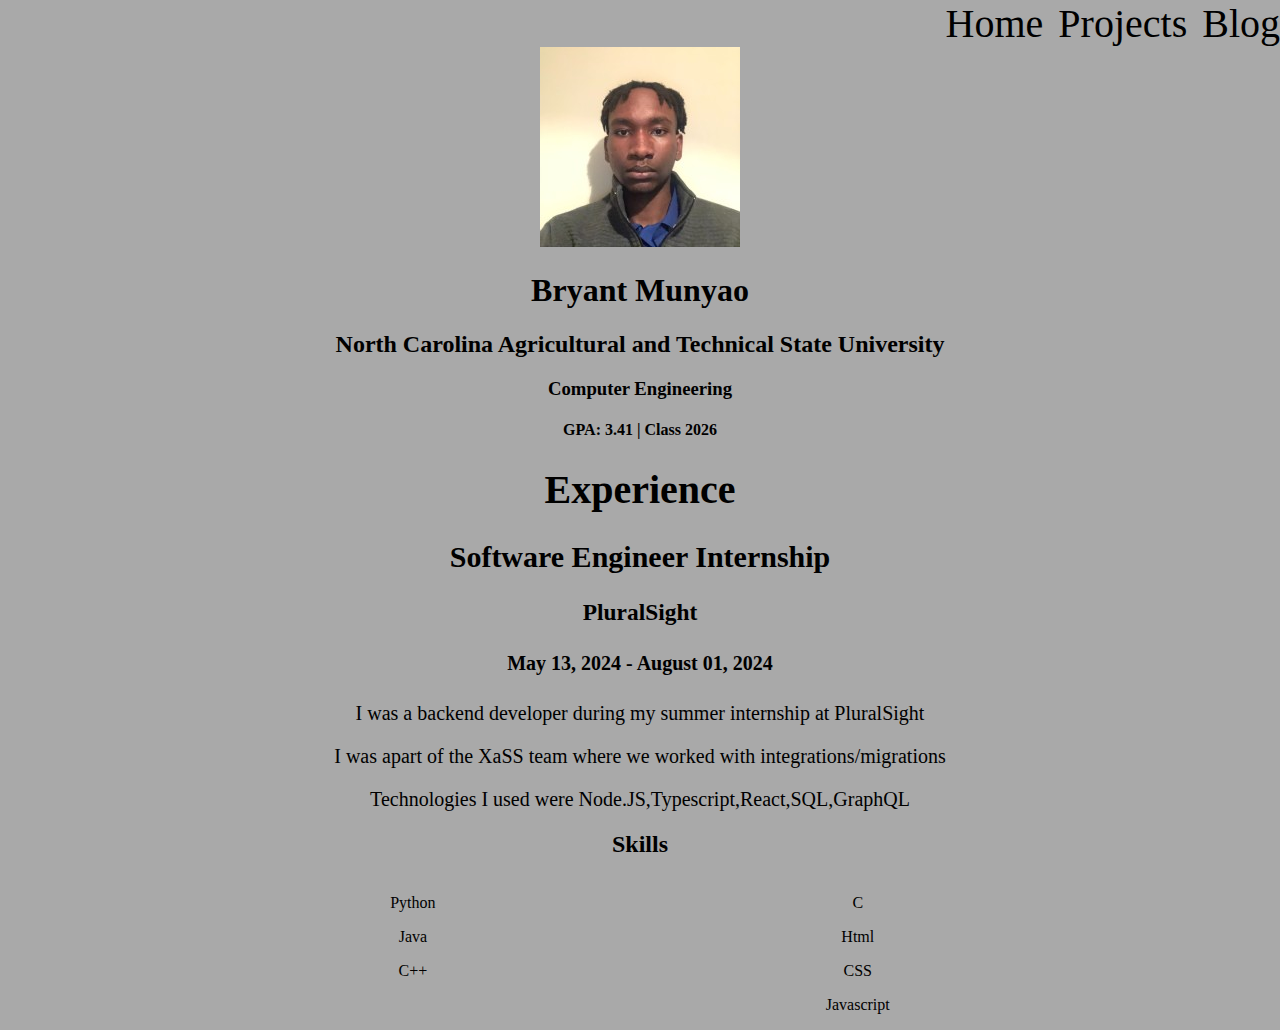
<file: index.html>
<!DOCTYPE html>
<head>
    <title>Bryant Munyao</title>
    <link rel = "stylesheet" href = "styles.css">
</head>
<body>
    <div class = "navbar">
        <div class = "home"><a href = "index.html" style="text-decoration: none">Home</a></div>
        <div class = "project"><a href = "project.html" style="text-decoration: none">Projects</a></div>
        <div class = "blog"><a href = "blog.html" style="text-decoration: none">Blog</a></div>
    </div>
    <div class = "profile"><img src = "profile_pic.jpeg"></div>
    <div class = "me">
        
        <h1>Bryant Munyao</h1>
        <h2>North Carolina Agricultural and Technical State University</h2>
        <h3>Computer Engineering</h3>
        <h4>GPA: 3.41 | Class 2026</h4>
        
        

    </div>
    <div class = "experience">
        <h1>Experience</h1>
        <h2>Software Engineer Internship</h2>
        <h3>PluralSight</h3>
        <h4>May 13, 2024 - August 01, 2024</h4>
        <p>I was a backend developer during my summer internship at PluralSight</p>
        <p>I was apart of the XaSS team where we worked with integrations/migrations</p>
        <p>Technologies I used were Node.JS,Typescript,React,SQL,GraphQL</p>
    </div>
    <div class = "skills">
        <h2>Skills</h2>
        <div class = "skill-columns">
            
            <div class = "left">
                <p>Python</p> 
                <p>Java</p>
                <p>C++</p>
            </div>
            <div class = "right">
                <p>C</p>
                <p>Html</p> 
                <p>CSS</p>
                <p>Javascript</p>
                
            </div>
        </div>
    </div>

</body>

</html>
</file>
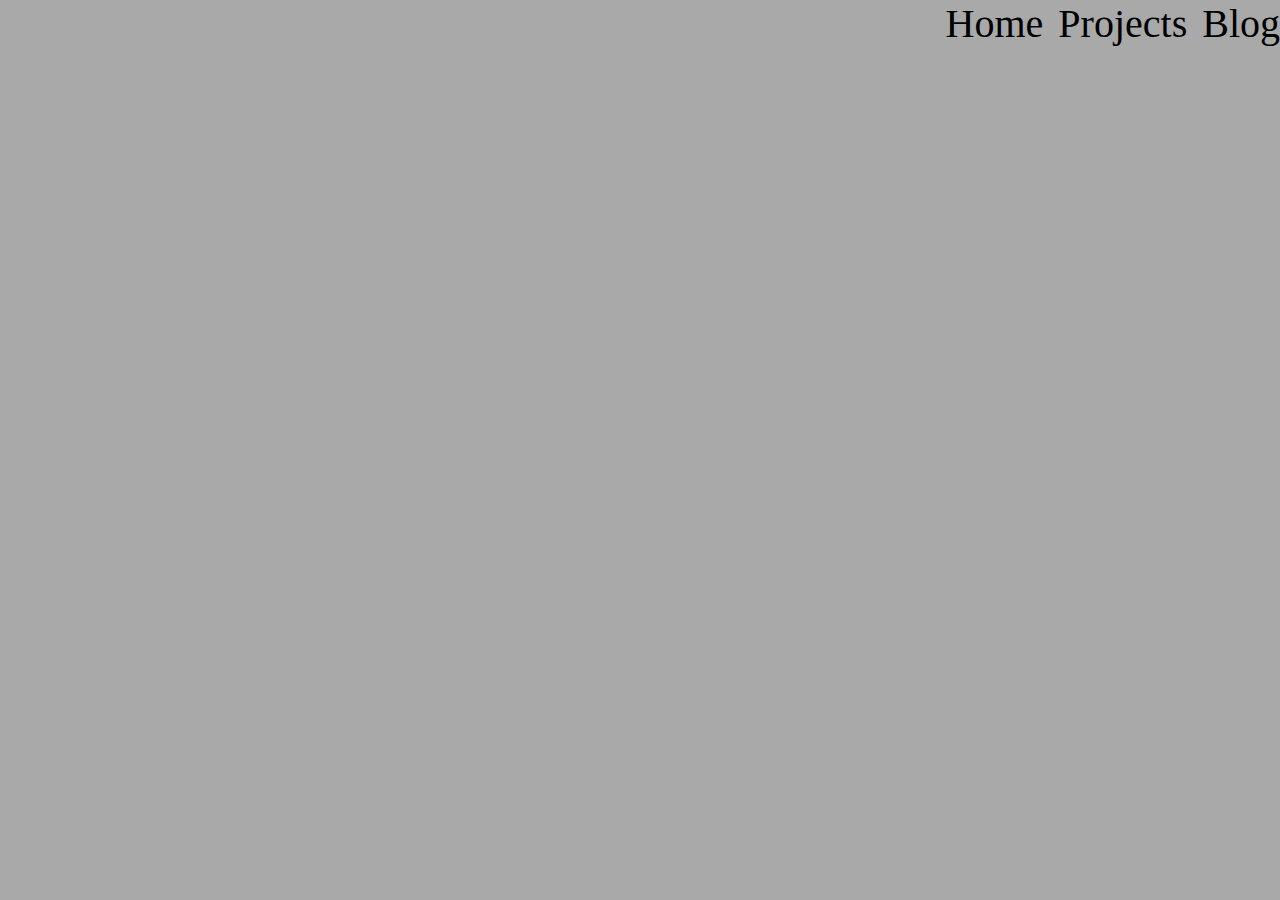
<file: blog.html>
<!DOCTYPE html>
<head>
    <title>Bryant Munyao</title>
    <link rel = "stylesheet" href = "styles.css">
</head>
<body>
    <div class = "navbar">
        <div class = "home"><a href = "index.html" style="text-decoration: none">Home</a></div>
        <div class = "project"><a href = "project.html" style="text-decoration: none">Projects</a></div>
        <div class = "blog"><a href = "blog.html" style="text-decoration: none">Blog</a></div>
    </div>
</body>

</html>
</file>
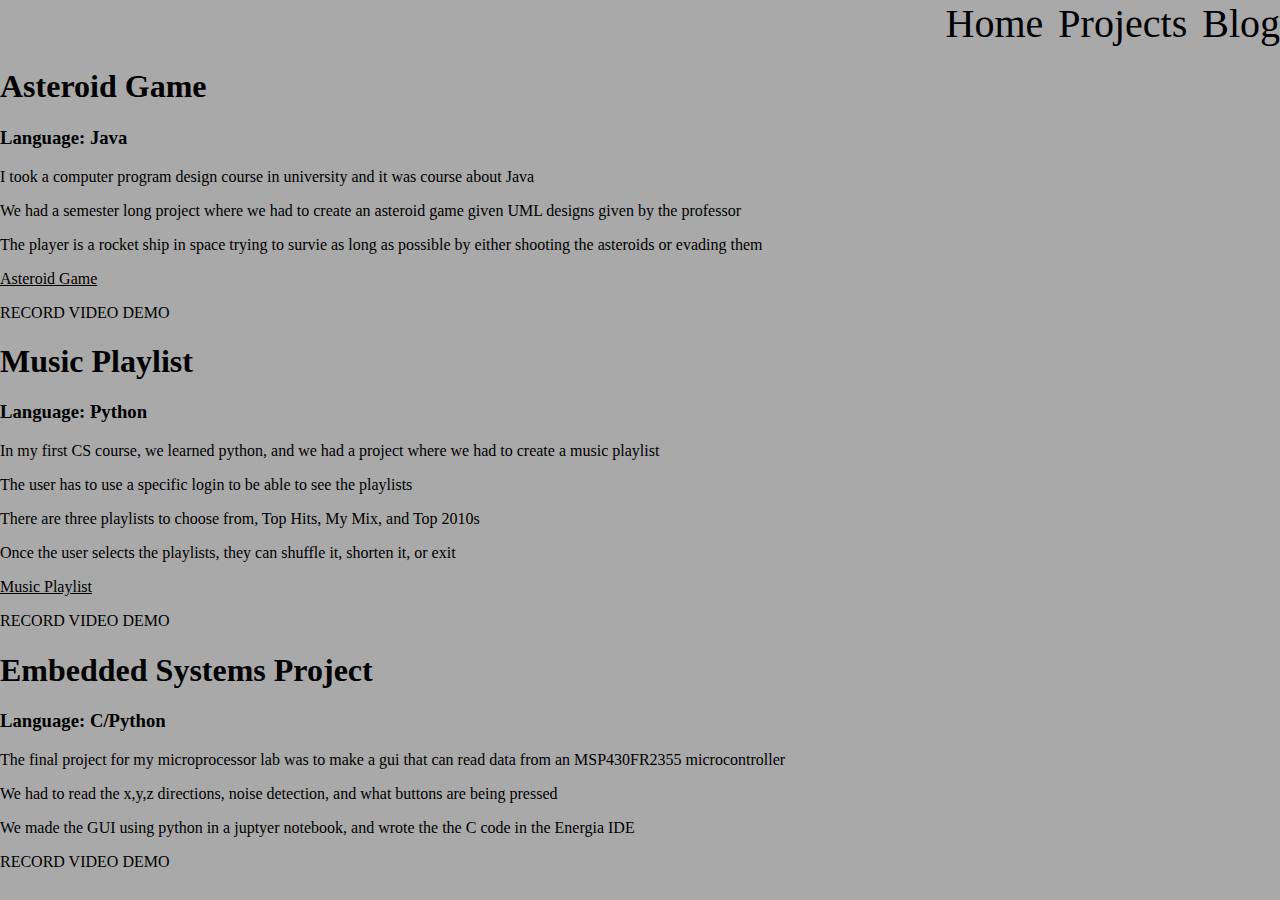
<file: project.html>
<!DOCTYPE html>
<head>
    <title>Bryant Munyao</title>
    <link rel = "stylesheet" href = "styles.css">
</head>
<body>
    <div class = "navbar">
        <div class = "home"><a href = "index.html" style="text-decoration: none">Home</a></div>
        <div class = "project"><a href = "project.html" style="text-decoration: none">Projects</a></div>
        <div class = "blog"><a href = "blog.html" style="text-decoration: none">Blog</a></div>
    </div>
    <div class = "container">
        <div class = "asteroid">
            <h1>Asteroid Game</h1>
            <h3>Language: Java</h3>
            <p>I took a computer program design course in university and it was course about Java</p>
            <p>We had a semester long project where we had to create an asteroid game given UML designs given by the professor</p>
            <p>The player is a rocket ship in space trying to survie as long as possible by either shooting the asteroids or evading them</p>
            <a href = "https://github.com/Apollo186/Asteroid-Game">Asteroid Game</a>
            <p>RECORD VIDEO DEMO</p>
            
        </div>
        
        <div class = "music">
            <h1>Music Playlist</h1>
            <h3>Language: Python</h3>
            <p>In my first CS course, we learned python, and we had a project where we had to create a music playlist</p>
            <p>The user has to use a specific login to be able to see the playlists</p>
            <p>There are three playlists to choose from, Top Hits, My Mix, and Top 2010s </p>
            <p>Once the user selects the playlists, they can shuffle it, shorten it, or exit</p>
            <a href = "https://github.com/Apollo186/Bryant-Munyao-Music-playlist">Music Playlist</a>
            <p>RECORD VIDEO DEMO</p>

        </div>

        <div class = "msp430">
            <h1>Embedded Systems Project</h1>
            <h3>Language: C/Python</h3>
            <p>The final project for my microprocessor lab was to make a gui that can read data from an MSP430FR2355 microcontroller</p>
            <p>We had to read the x,y,z directions, noise detection, and what buttons are being pressed</p>
            <p>We made the GUI using python in a juptyer notebook, and wrote the the C code in the Energia IDE</p>
            <p>RECORD VIDEO DEMO</p>
        </div>
    </div>
</body>

</html>
</file>
<file: styles.css>
body{
    padding: 0;
    margin: 0;
    /*background-color: #561496;*/
    background-color: #a9a9a9;
    color: black;

}
.navbar{
    font-size: 40px;
    /*border:red solid;*/
    display: flex;
    justify-content: right;
    gap: 15px;
}

.profile{
    /*border: black solid;*/
    text-align: center;
}

.me{
   /* border: blue solid;*/
    
    text-align: center;
}



.experience{
    /*border: purple solid;*/
    text-align: center;
    font-size: 20px;
}

.skills{
    /*border: orange solid;*/
    text-align: center;
    
    
}
.skill-columns{
    display: flex;
    justify-content: space-evenly;

}

a{
    color:black;
}
.left{
    /*border: red dotted;*/
}
.right{
    /*border: blue dotted;*/
}

/*Projet file */
.container{
    /*border: purple solid;*/
}

.asteroid{
    /*border: blue solid;*/
}
.music{
    /*border: green solid;*/
}
</file>
